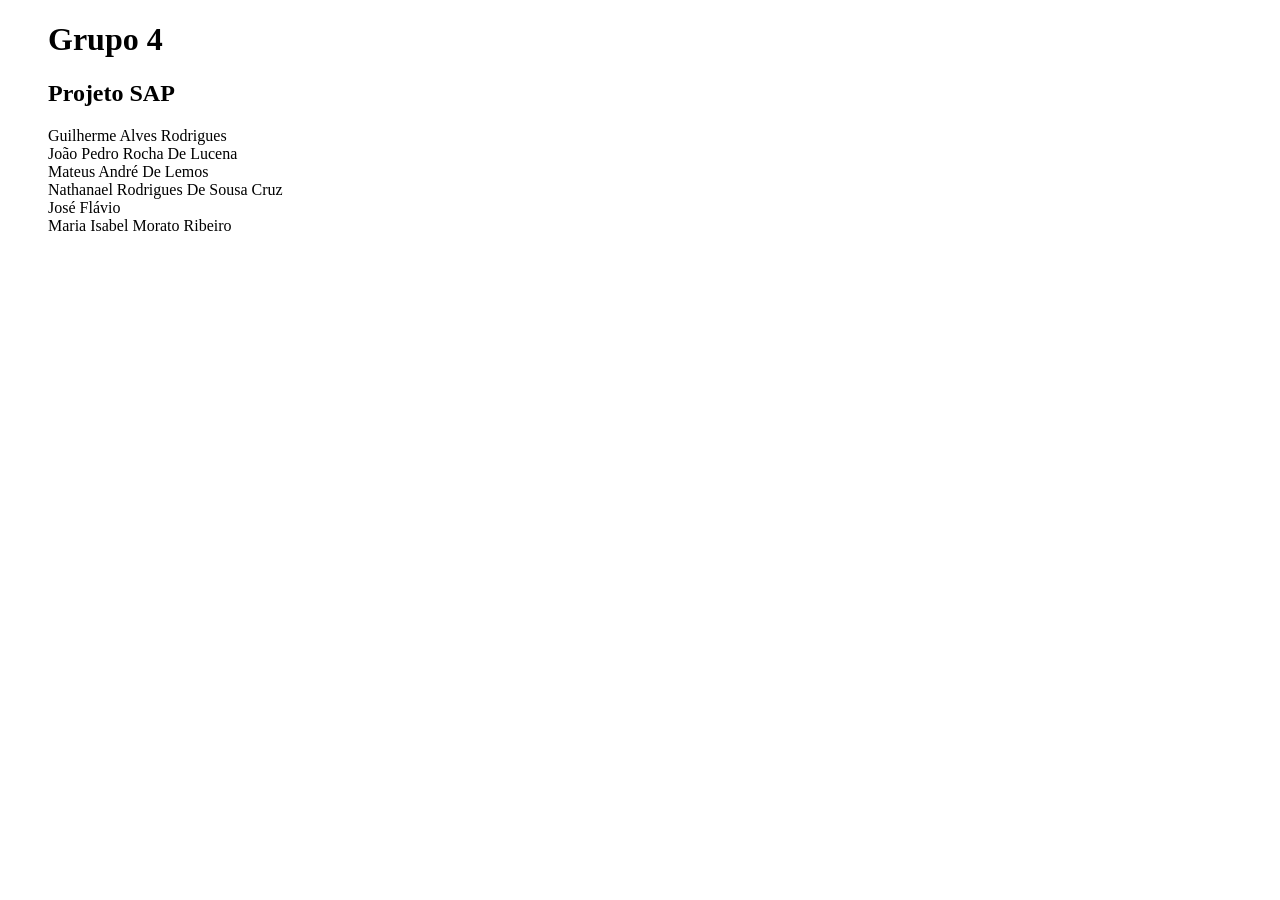
<file: index.html>
<!DOCTYPE html>
<html lang="pt-br">
<head>
    <meta charset="UTF-8">
    <meta http-equiv="X-UA-Compatible" content="IE=edge">
    <meta name="viewport" content="width=device-width, initial-scale=1.0">
    <title>SAP</title>
</head>
<body>
<ol>
   <h1>Grupo 4</h1>
    <h2>Projeto SAP</h2>
    <l1>Guilherme Alves Rodrigues</l1> <br>  
    <l1>João Pedro Rocha De Lucena</l1> <br>  
    <l1>Mateus André De Lemos</l1> <br>
    <l1>Nathanael Rodrigues De Sousa Cruz</l1> <br>
    <l1>José Flávio</l1> <br>
    <l1>Maria Isabel Morato Ribeiro</l1>
</ol>


</body>
</html>
</file>
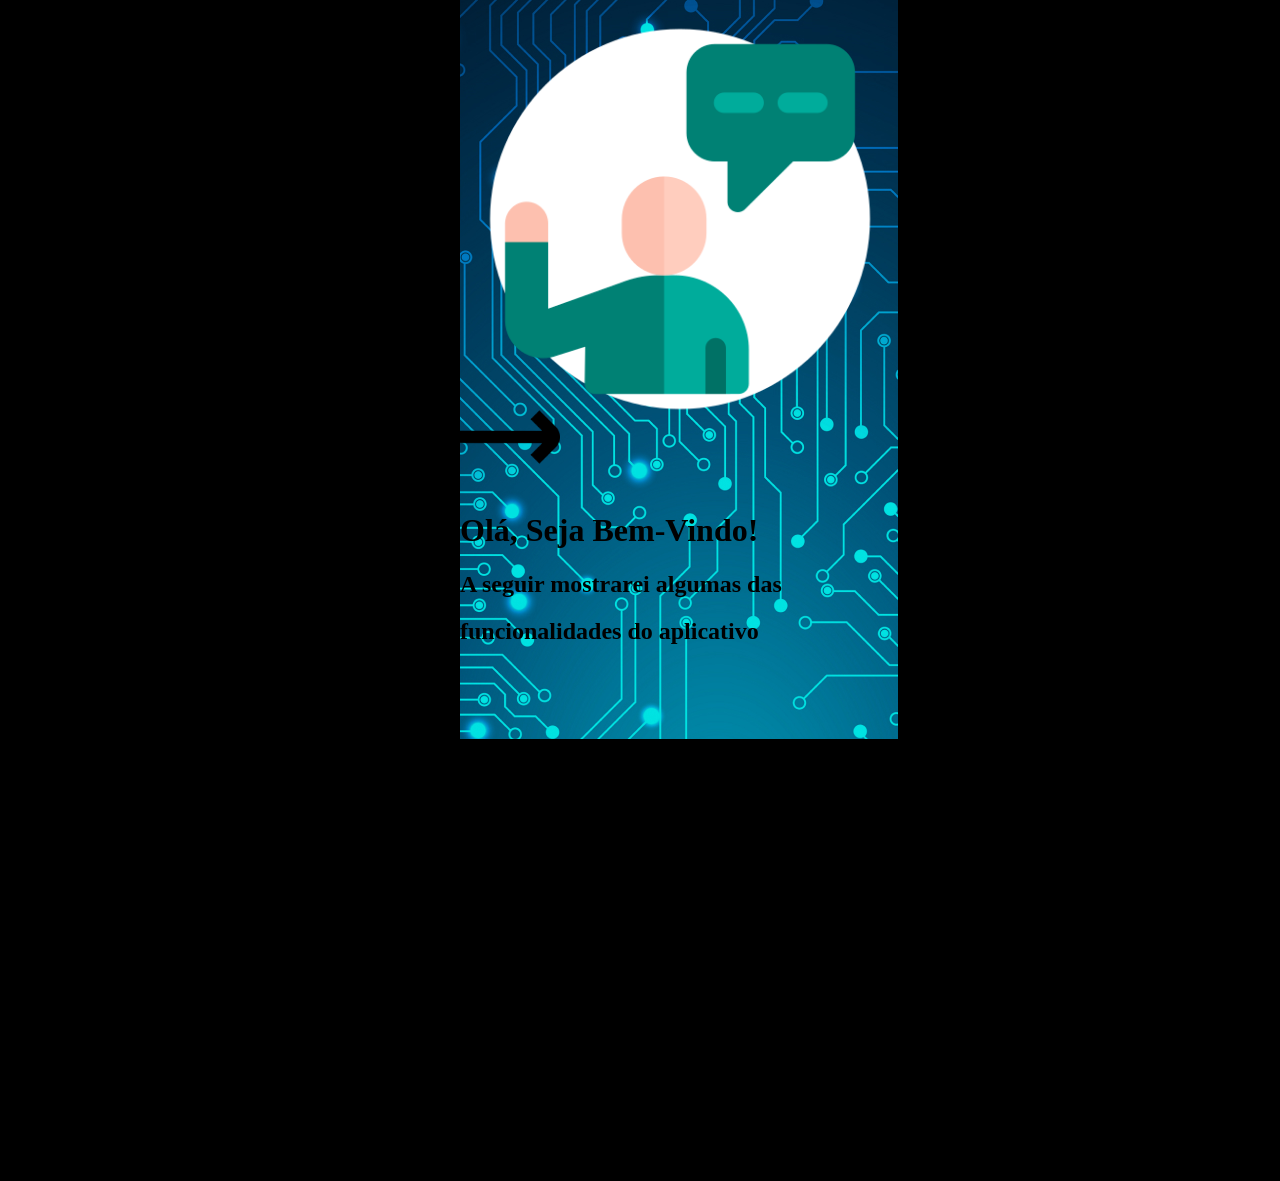
<file: app.projeto-integrado/cria conta/apresentasoes/entrada.html>
<!DOCTYPE html>
<html lang="en-br">

<head>
    <meta charset="UTF-8">
    <meta http-equiv="X-UA-Compatible" content="IE=edge">
    <meta name="viewport" content="width=device-width, initial-scale=1.0">
    <link rel="stylesheet" href="">
    <link rel="stylesheet" href="style.css">
    <title>Document</title>
</head>

    <body style="background-color: rgb(0, 0, 0);">
        <div class="inputBox">

            <img class="imagen" src="../../imagens/introducao (2).png ">
            <img class="seta1" src="../../imagens/seta-para-a-direita.png">
            <h1>Olá, Seja Bem-Vindo!</h1>
            <h2>A seguir mostrarei algumas das </h2>
            <h2> funcionalidades do aplicativo</h2>
            <img src="../../imagens/seta-para-a-direita.png">

        </div>
    </body>

    </html>
</file>
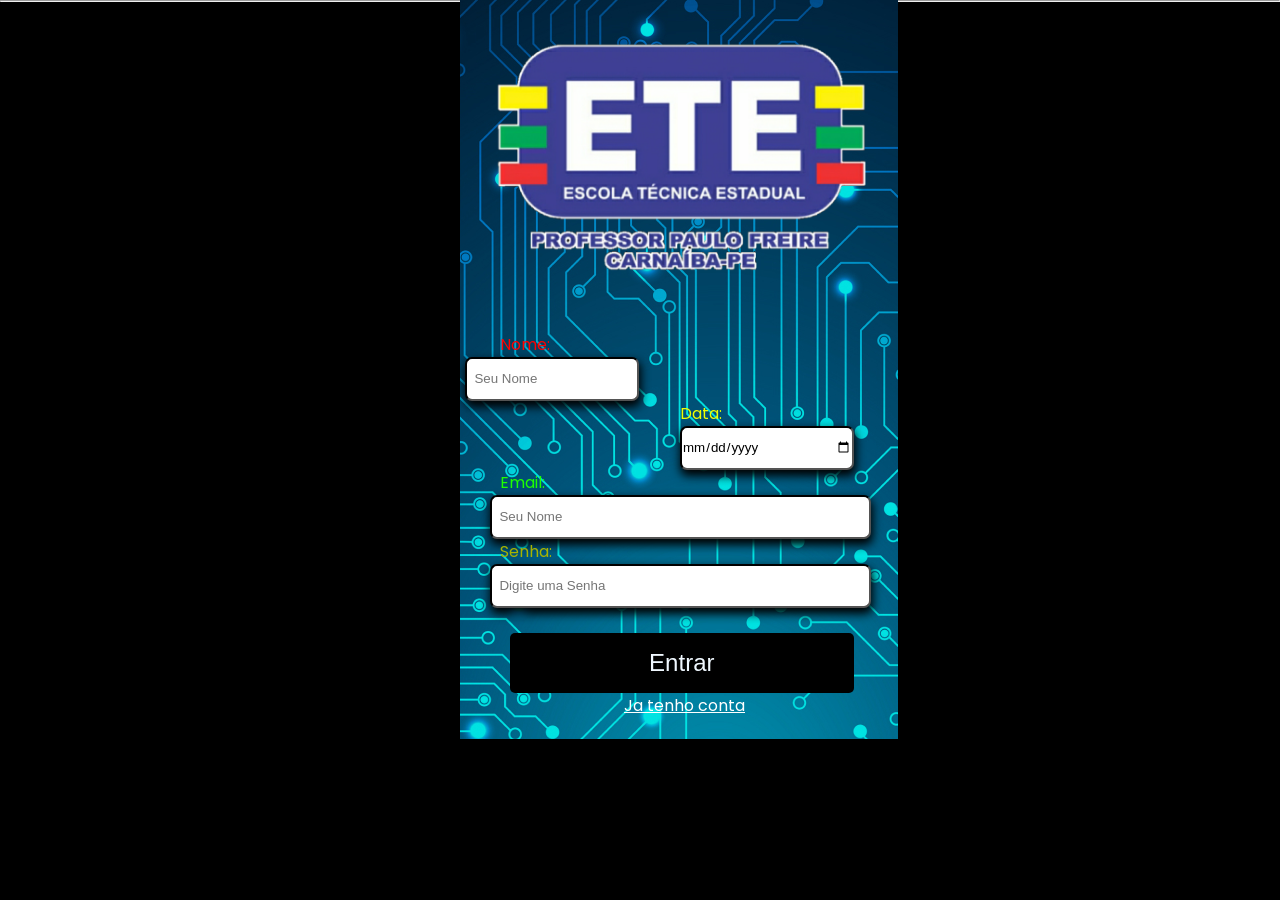
<file: app.projeto-integrado/cria conta/logui/cadrasto.html>
<!doctype html>
<html>
<meta charset="UTF-8">
<meta http-equiv="X-UA-Compatible" content="IE=edge">
<meta name="viewport" content="width=device-width, initial-scale=1.0">
<link rel="stylesheet" href="style.css">

<body style="background-color:black ;">
    <div class="inputBox">
        <img src="../../imagens/ete.png">
        <div class="nome-data">
            <label max-height="10" style="color:rgb(255, 0, 0) ; ">Nome:</label><br> 
            <input type="text"placeholder="  Seu Nome  " id="nome" class="nome" minlength="4" maxlength="10" size="10" max-height="10">

             <label max-height="10"class="data" style="color:rgb(238, 255, 0) ;">Data:</label><br>
             <input type="date" id="data" class="data" minlength="4" maxlength="10" size="10">
            </div>
            <p><label max-height="10" style="color:rgb(30, 255, 0) ; margin-left: 40px;">Email:</label> <input
                placeholder="  Seu Nome  "     type="email" id="email" minlength="4" maxlength="25" size="10"></p>
            <p><label max-height="10" style="color: rgb(168, 180, 0) ; margin-left: 40px;">Senha:</label> <input
                placeholder="  Digite uma Senha  "     type="password" id="senha" minlength="4" maxlength="10" size="10"></p><br>
            <button onclick="cadastrar()">Entrar</button>
            <a href="logui.html" style="color:rgb(255, 255, 255) ;margin-left: 164px;">Ja tenho conta</a>
            <br><br>
        </div>

        <hr>

        <p id="dadosInseridos" style="color: rgb(255, 255, 255);"></p>


        <script type="text/javascript">
            const password = document.getElementById('password');
            const toggle = document.getElementById('toggle');

            function showHide() {
                if (password.type === 'password') {
                    password.setAttribute('type', 'text');
                    toggle.classList.add('hide');
                } else {
                    password.setAttribute('type', 'password');
                    toggle.classList.remove('hide');
                }
            }
        
            const alunos = []

           
            function limparDados() {
                document.getElementById('nome').value = ''
                document.getElementById('data').value = ''
                document.getElementById('email').value = ''
                document.getElementById('senha').value = ''
            }

          
            function remover(index) {
                alunos.splice(index, 1)

                return document.getElementById('dadosInseridos').innerHTML = '<h3 class="danger">Aluno Removido com Sucesso!</h3>' + exibir()
            }

           
            function exibir() {
                html = '<h2 style="color: rgb(255, 255, 255);">Alunos Cadastrados</h2>'

                html += '<ul>'

                alunos.forEach((aluno, index) => {
                    html += '<li><p>Nome: <strong>' + aluno.nome + '</strong></p>'
                    html += '<p>Data: <strong>' + aluno.data + '</strong></p>'
                    html += '<p>Email: <strong>' + aluno.email + '</strong></p>'
                    html += '<p>Senha: <strong>' + aluno.senha + '</strong></p>'
                    html += '<p><a onclick="remover(' + index + ')">Remover</a></p></li>'
                    html += '<hr>'
                })

                html += '</ul>'

                limparDados()

                return document.getElementById('dadosInseridos').innerHTML = html
            }

        
            function cadastrar() {
                var nomeAluno = document.getElementById('nome').value
                var dataAluno = document.getElementById('data').value
                var emailAluno = document.getElementById('email').value
                var senhaAluno = document.getElementById('senha').value
                aluno = { nome: nomeAluno, data: dataAluno, email: emailAluno, senha: senhaAluno }

                alunos.push(aluno)

                exibir()

            }
        </script>

</body>

</html>
</file>
<file: app.projeto-integrado/cria conta/apresentasoes/style.css>
.body {
  background-color: aliceblue;

}

.inputBox {
  border: 10px;
  background-image: url(../../imagens/image3.jpg);
  background-repeat: repeat;
  width: 438px;
  height: 800px;
  position: absolute;
  top: 1%;
  left: 50%;
  margin-top: -70px;
  margin-left: -180px
}

.imagen {
  width: 500px;
  margin-left: -30px;
  margin-top: 30px;
}

.seta1 {
  width: 100px;
  margin-top: -400px;
}

.imagen.seta1 {
  margin-top: 500px;

}
</file>
<file: app.projeto-integrado/cria conta/logui/style.css>
@import url('https://fonts.googleapis.com/css2?family=Inter:wght@300;400;900&family=Josefin+Sans:ital,wght@0,100;0,200;0,300;0,400;0,500;0,600;0,700;1,100;1,200;1,300;1,400;1,500;1,600;1,700&family=Poppins:wght@100;200;300;400;500;600;700;800;900&display=swap');

* {
  font-family: 'Poppins', sans-serif;
  margin: 0;
  padding: 0;
}

label {
  margin-left: 40px;
  color: #000000;
}

.inputBox {
  border: 10px;
  background-image: url(../../imagens/image3.jpg);
  background-repeat: repeat;
  width: 438px;
  height: 800px;
  position: absolute;
  top: 1%;
  left: 50%;
  margin-top: -70px;
  margin-left: -180px
}

img {
  width: 377px;
  margin: 34px;
  justify-content: center;
}

.inputBox .nome {
  width: 170px;
  height: 40px;
  margin-left:5px;
 
}

.inputBox .data {
  width: 170px;
  height: 40px;
  margin-left:220px;
  
}


.inputBox input {
  outline: 0px;
  max-height: 10%;
  width: 377px;
  height: 40px;
  margin-left: 30px;
  border-radius: 7px;
  border-color: black;
  justify-content: center;
  box-shadow: 1px 5px 10px 1px;
  font-family: Arial, Helvetica, sans-serif;
}

input:active {
  background-color: #000000a6;
  color: #ffffff;
}

#toggle {
  margin-top: -21px;
  margin-left: 360px;
  position: 100px;
  top: 50%;
  right: 34px;
  transform: translateY(-50%);
  width: 30px;
  height: 31px;
  background: url(/imagens/eye-slash.png);
  background-size: cover;
  cursor: pointer;
}

#toggle.hide {
  background: url(/imagens/icon\ frame.png);
  background-size: cover;
  width: 30px;
  height: 31px;
}

button {
  font-family: Arial, Helvetica, sans-serif;
  font-size: x-large;
  font-weight: 00;
  background-color: black;
  margin-left: 50px;
  color: aliceblue;
  cursor: pointer;
  border: 0px;
  border-radius: 5px;
  width: 343.6px;
  height: 60.35px;
  top: 500px;
}

button:active {
  background-color: #000000b6;
  color: #000000;
}

.Esquceu-a-senha {
  color: rgb(255, 255, 255);
  margin-left: 100px;
  position: absolute;
  width: 2000px;
  height: 490px;
  font-family: Arial, Helvetica, sans-serif;
  font-size: large;
  text-decoration: none;
}

h2 {
  border-radius: 6px;
  border-color: #000000;
  color: rgb(0, 0, 0);
  margin-left: 90px;
  width: 380px;
  height: 18px;
  font-family: Arial, Helvetica, sans-serif;

}

.crie-sua-conta {

  font-family: Arial, Helvetica, sans-serif;
  color: rgb(255, 255, 255);
  margin-left: 150px;
  position: absolute;
  width: 190px;

}

;
</file>
